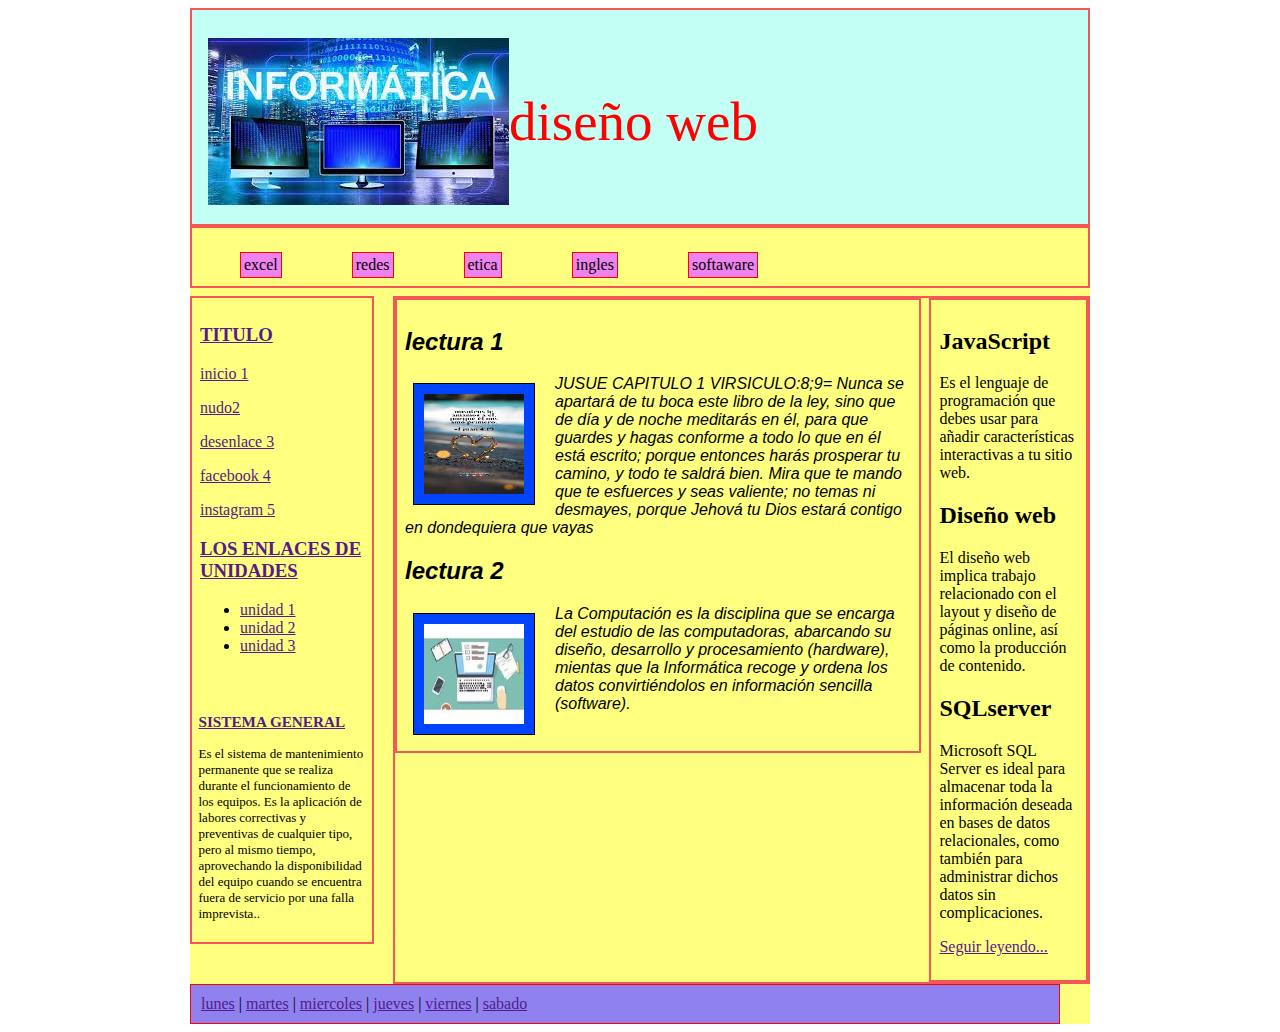
<file: paginahtml1.html>
<!DOCTYPE html>
<html lang="en">
<head>
    <meta charset="UTF-8">
    <meta http-equiv="X-UA-Compatible" content="IE=edge">
    <meta name="viewport" content="width=device-width, initial-scale=1.0">
    <title>Document</title>
<link rel="stylesheet" type="text/css" href="pagina_completa_estilos.css" title="style">
<title>Lorem ipsum</title>
</head>
<body>

<div id="contenedor">

<div id="cabecera">
<div id="logo">
<img src="informatica.jpg" alt="imagen de informatica">
<p> diseño web</p>


</div>

<div class="clear"></div>
</div>
<div id="menu">
<ul id="menu_principal">
<li><a href="">excel</a></li>
<li><a href="">redes</a></li>
<li><a href="">etica</a></li>
<li><a href="">ingles</a></li>
<li><a href=""></a>softaware</li>
</ul>
<div class="clear"></div>
</div>


<div id="lateral">

<div id="noticias">
<h3><a href="">TITULO</a></h3>
<p> <a href="">inicio 1</a></p>
<p><a href="">nudo2</a></p>
<p> <a href="">desenlace 3</a></p>
<p> <a href="">facebook 4</a></p>
<p> <a href="">instagram 5</a></p>
<h3><a href="">LOS ENLACES DE UNIDADES</a></h3>
<ul>
<li><a href="">unidad 1 </a></li>
<li><a href="">unidad 2 </a></li>
<li><a href="">unidad 3</a></li>
</ul>
</div>


<div id="publicidad">
<h3><a href="">SISTEMA GENERAL</a></h3>
<p>Es el sistema de mantenimiento permanente que se realiza durante el funcionamiento de los equipos. Es la aplicación de labores correctivas y preventivas de cualquier tipo, pero al mismo tiempo, aprovechando la disponibilidad del equipo cuando se encuentra fuera de servicio por una falla imprevista..</p>

</div>

</div>

<div id="contenido">

<div id="principal">
<div class="articulo">
<h2>lectura 1</h2>
<img src="frase.jpg" alt="Imagen gen�rica">
<p>JUSUE CAPITULO 1 VIRSICULO:8;9= Nunca se apartará de tu boca este libro de la ley, sino que de día y de noche meditarás en él, para que guardes y hagas conforme a todo lo que en él está escrito; porque entonces harás prosperar tu camino, y todo te saldrá bien.  
    Mira que te mando que te esfuerces y seas valiente; no temas ni desmayes, porque Jehová tu Dios estará contigo en dondequiera que vayas </p>
</div>
<div class="articulo">
<h2>lectura 2</h2>
<img src="images.jpg" alt="Imagen gen�rica">
<p>La Computación es la disciplina que se encarga del estudio de las computadoras, abarcando su diseño, desarrollo y procesamiento (hardware), mientas que la Informática recoge y ordena los datos convirtiéndolos en información sencilla (software).</p>  
</div>
</div>


<div id="secundario">
<h2>JavaScript </h2>
<p>Es el lenguaje de programación que debes usar para añadir características interactivas a tu sitio web.</p>
<h2>Diseño web</h2>
<p>El diseño web implica trabajo relacionado con el layout y diseño de páginas online, así como la producción de contenido.</p>
<h2>SQLserver</h2>
<p>Microsoft SQL Server es ideal para almacenar toda la información deseada en bases de datos relacionales, como también para administrar dichos datos sin complicaciones.</p>
<p><a href="">Seguir leyendo...</a></p>
</div>

</div>



<div id="pie">
<span class="enlaces">
<a href="">lunes</a> |
<a href="">martes</a> |
<a href="">miercoles</a> |
<a href="">jueves</a> |
<a href="">viernes</a> |
<a href="">sabado</a>
</span>

<div class="clear"></div>
</div>

</div>


</body></html>
</file>
<file: pagina_completa_estilos.css>
.clear { clear: both; }
img { border: none;
}

/*-- Layout ----------------------------------------------------------*/
#contenedor {
  width: 90%;
  max-width: 900px;
  background-color: rgb(255, 255, 127);
  margin: auto;
  font-family: algebrian;
}
h1{
  font-family: 'Lucida Sans', 'Lucida Sans Regular', 'Lucida Grande', 'Lucida Sans Unicode', Geneva, Verdana, sans-serif;
  background-color: rgb(242, 255, 0);
  }
#logo{
  display:flex;
  align-items: center;
}


#cabecera, #menu, #lateral, #contenido, #contenido #principal, #contenido #secundario, #pie {
  border: 2px solid rgb(245, 87, 87);
}

#cabecera { clear: both; }
#menu { clear: both; }
#lateral { float: left; width: 20%; }
#contenido { float: right; width: 78%; }
#contenido #principal { float: left; width: 78%; }
#contenido #secundario { float: right; width: 20%; }
#pie { clear: both; }

/*-- Cabecera --------------------------------------------------------*/
#cabecera #logo { float: left; }
#cabecera #buscador { float: right; }

/*-- Menu ------------------------------------------------------------*/
#menu_principal li { display: inline; float: left; 
 border:1px solid red;
 margin-right: 70px;
 padding: 3px;
 background-color: violet; }
 #menu_principal a{
  text-decoration:none;
  font-family: tahoma;
}
#menu_principal a:hover{
  color: yellowgreen;
}
#menu_principal a{
  color: black;
}
/*-- Sección Principal -----------------------------------------------*/
#contenido #principal .articulo img { width: 100px; height: 100px; float: left; }

/*-- Pie de página ---------------------------------------------------*/
#pie .enlaces   { float: left; 
font-family: cursive;
font-size: medium;
}
#pie .copyright { float: right;}
#cabecera,
#menu,
#lateral,
#lateral #noticias,
#lateral #publicidad,
#contenido,
#contenido #principal,
#contenido #secundario,
#pie {
  padding: .5em;
}

#lateral {
  padding: 0;
  font-family:verdana;
 
}

#cabecera {
  padding: 1em;
  background-color: rgb(196, 255, 245);
 
}
#logo{
margin-top: 1%;
max-width: none;
font-family: algerian;
font-size: 55px;
color: red;
}

#menu {
  margin-bottom: .5em;

}

#contenido {
  width: 77%;
  padding: 0;

}

#contenido #principal {
  width: 73%;
  

}

#pie {
  padding: .5em 0;
  margin-top: 1em;
  border:1px solid red;
 margin-right: 30px;
 padding: 10px;
 background-color: rgb(143, 130, 238); }
 #pie {
  text-decoration:none;
  font-family: cursive;
}
#pie{
  color: yellowgreen;
}
#pie{
  color: black;
}

#contenido #principal .articulo {
  margin-bottom: 1em;
  font-family: arial;
 font-style: oblique;
}

#contenido #principal .articulo img {
  margin: .5em;
  border:1px solid black;
 margin-right: 20px;
 padding: 10px;
 background-color: rgb(0, 68, 255); 
}

#lateral #publicidad {
  margin-top: 1em;
  font-size: 13px;
  
}
</file>
